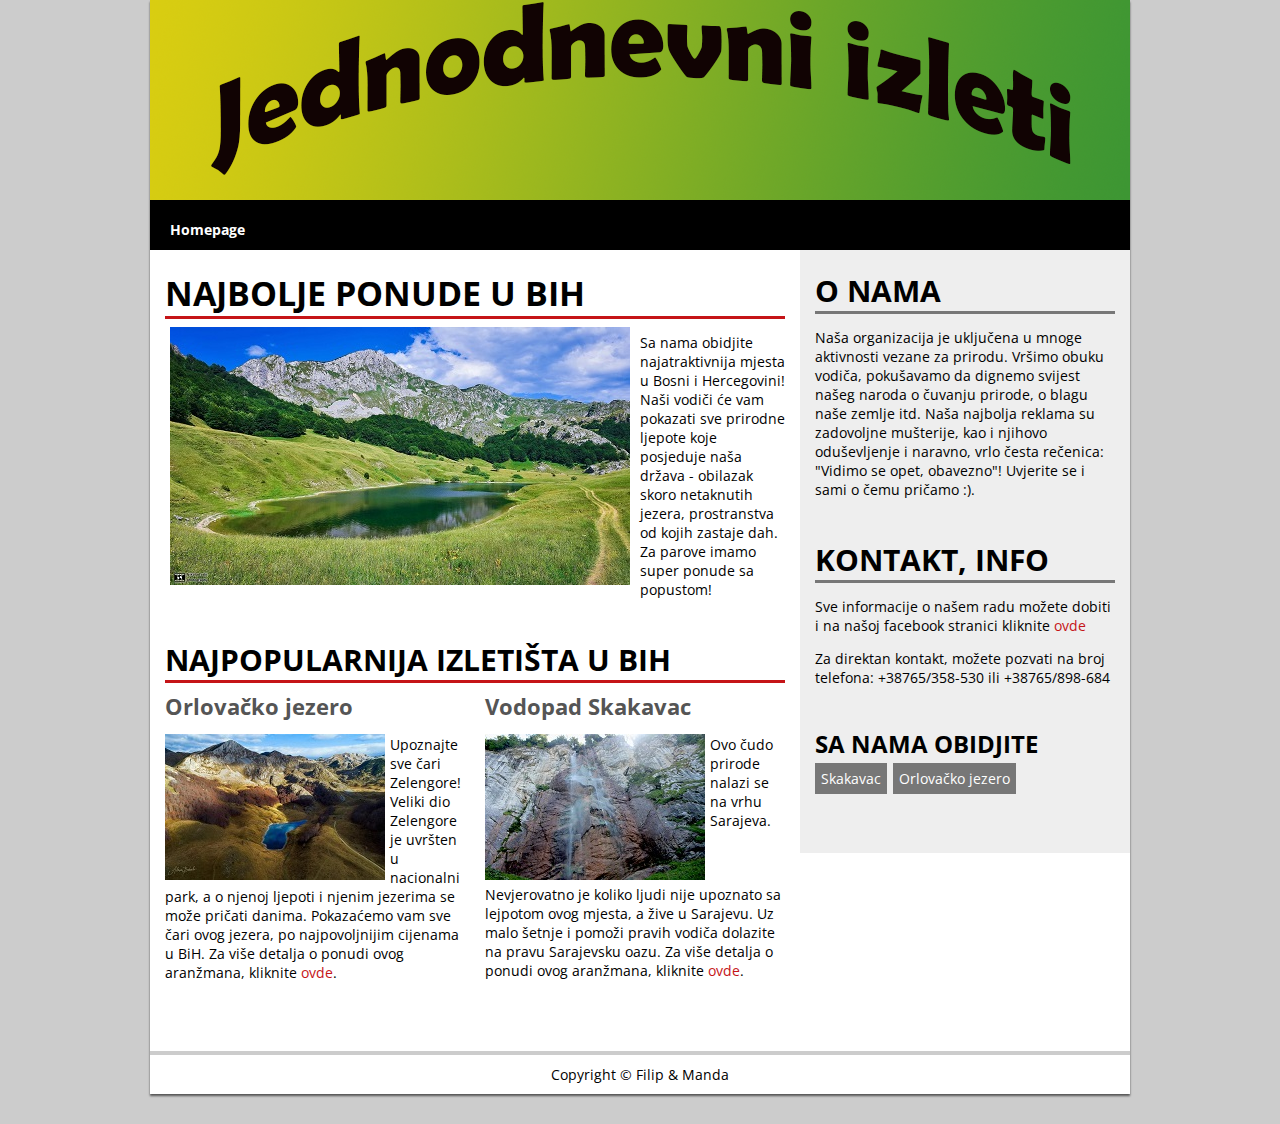
<file: index.html>
<!DOCTYPE html>
<html>
    <head>
        <meta charset="utf-8">
        <title>Jednodnevni izleti</title>
        <link href="style.css" rel="stylesheet" type="text/css">
        <link href="https://fonts.googleapis.com/css?family=Open+Sans:400,700&display=swap&subset=latin-ext" rel="stylesheet">
    </head>
    <body>
        
    <div id="wrapper">
        
            <div id="logo">
            <img src="images/intro.png" alt="">
            </div><!-- end #logo -->
        
        
        <div id="nav">
            <ul>
                <li><a href="./index.html">Homepage</a></li>
            </ul>
        </div><!-- end #nav -->
        
        <div id="main">
            <div id="intro" class="block">
                <h1>Najbolje ponude u BiH</h1>
                <img src="images/jezero.jpg" alt="">
                <p>Sa nama obidjite najatraktivnija mjesta u Bosni i Hercegovini! Naši vodiči će vam pokazati sve prirodne ljepote koje posjeduje naša država - obilazak skoro netaknutih jezera, prostranstva od kojih zastaje dah. Za parove imamo super ponude sa popustom!</p>
            </div><!-- end #intro .block -->
            
            <div id="products" class="block">
                <h2>Najpopularnija izletišta u BiH</h2>
                
                <div id="articleFlex">
                    <div class="article">
                        <h3>Orlovačko jezero</h3>
                        <img src="images/orlovacko1.jpg" alt="">
                        <p>Upoznajte sve čari Zelengore! Veliki dio Zelengore je uvršten u nacionalni park, a o njenoj ljepoti i njenim jezerima se može pričati danima. Pokazaćemo vam sve čari ovog jezera, po najpovoljnijim cijenama u BiH. Za više detalja o ponudi ovog aranžmana, kliknite <a href="orlovacko.html">ovde</a>.</p>

                    </div><!-- end #article -->

                    <div class="article">
                        <h3>Vodopad Skakavac</h3>
                        <img src="images/skakavac.jpg" alt="">
                        <p>Ovo čudo prirode nalazi se na vrhu Sarajeva. Nevjerovatno je koliko ljudi nije upoznato sa lejpotom ovog mjesta, a žive u Sarajevu. Uz malo šetnje i pomoži pravih vodiča dolazite na pravu Sarajevsku oazu. Za više detalja o ponudi ovog aranžmana, kliknite  <a href="skakavac.html">ovde</a>.</p>

                    </div><!-- end #article -->
                </div><!-- end #articleFlex -->
            </div><!-- end #products .block -->
        </div><!-- end #main -->
        
        <div id="sidebar">
            
             <div id="info" class="block">
                <h2>O nama</h2>
                <p>Naša organizacija je uključena u mnoge aktivnosti vezane za prirodu. Vršimo obuku vodiča, pokušavamo da dignemo svijest našeg naroda o čuvanju prirode, o blagu naše zemlje itd. Naša najbolja reklama su zadovoljne mušterije, kao i njihovo oduševljenje i naravno, vrlo česta rečenica: "Vidimo se opet, obavezno"! Uvjerite se i sami o čemu pričamo :).</p> 
            </div><!-- end #info .block -->
            <div id="contact" class="block">
                <h2>Kontakt, info</h2>
                <p>Sve informacije o našem radu možete dobiti i na našoj facebook stranici kliknite <a href="https://www.facebook.com/zelengoratour/">ovde</a></p>
                <p>Za direktan kontakt, možete pozvati na broj telefona: +38765/358-530 ili +38765/898-684</p>
            </div><!-- end #contact .block -->
            <div id="tags" class="block">
                <h4>Sa nama obidjite</h4>
                <ul>
                    <li><a href="https://www.google.com/maps/place/Vodopad+Skakavac/@43.9486322,18.4466618,17z/data=!3m1!4b1!4m5!3m4!1s0x4758d1c4c5976769:0xe5827aeb2eafc24b!8m2!3d43.9486322!4d18.4488505">Skakavac</a></li>
                    <li><a href="https://www.google.com/maps/place/Orlova%C4%8Dko+jezero/data=!4m2!3m1!1s0x134cceeaf1d11cd3:0x339eafb927063d23?sa=X&ved=2ahUKEwjJmsn59vDjAhXEeZoKHbJWAHgQ8gEwHHoECA8QBA">Orlovačko jezero</a></li>
                </ul>
            </div><!-- end #tags .block -->
        </div><!-- end #sidebar -->
        
        <div id="footer">
            <p>Copyright &copy Filip & Manda</p>
        </div><!-- end #footer -->
    
    </div><!-- end #wrapper -->
    
    </body>
</html>
</file>
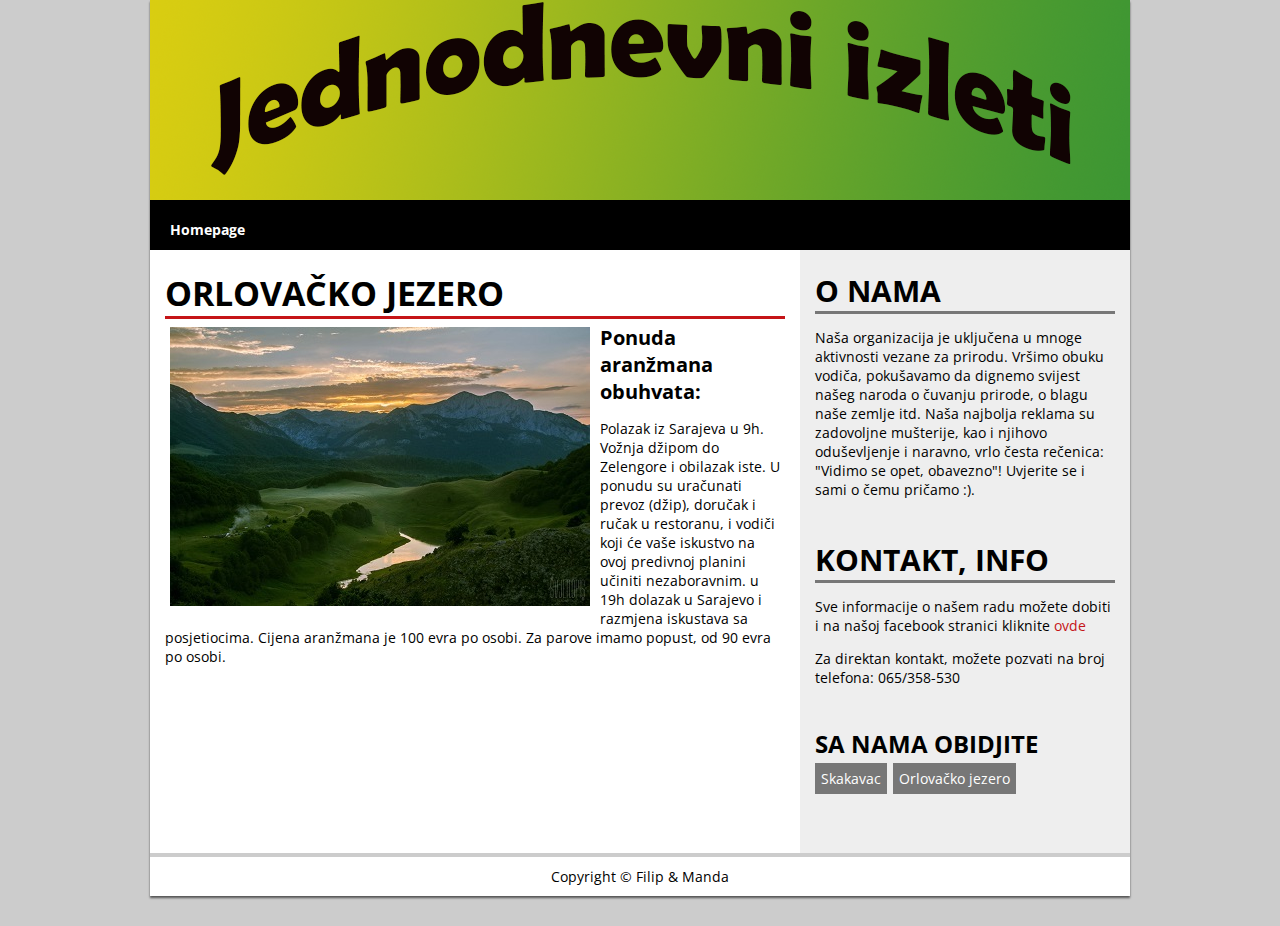
<file: orlovacko.html>
<!DOCTYPE html>
<html>
    <head>
        <meta charset="utf-8">
        <title>Jednodnevni izleti</title>
        <link href="style.css" rel="stylesheet" type="text/css">
        <link href="https://fonts.googleapis.com/css?family=Open+Sans:400,700&display=swap&subset=latin-ext" rel="stylesheet">
    </head>
    <body>
        
    <div id="wrapper">
        
            <div id="logo">
            <img src="images/intro.png" alt="">
            </div><!-- end #logo -->
        
        
        <div id="nav">
            <ul>
                <li><a href="./index.html">Homepage</a></li>
            </ul>
        
        </div><!-- end #nav -->
        
        <div id="main">
            <div id="intro" class="block">
                <h1>Orlovačko jezero</h1>
                <img src="images/orlovacko.jpg" alt="">
                <h5>Ponuda aranžmana obuhvata:</h5>
                <p>Polazak iz Sarajeva u 9h. Vožnja džipom do Zelengore i obilazak iste. U ponudu su uračunati prevoz (džip), doručak i ručak u restoranu, i vodiči koji će vaše iskustvo na ovoj predivnoj planini učiniti nezaboravnim. u 19h dolazak u Sarajevo i razmjena iskustava sa posjetiocima. Cijena aranžmana je 100 evra po osobi. Za parove imamo popust, od 90 evra po osobi.</p>
            </div><!-- end #intro .block -->
            
            
        </div><!-- end #main -->
        
        <div id="sidebar">
            
             <div id="info" class="block">
                <h2>O nama</h2>
                <p>Naša organizacija je uključena u mnoge aktivnosti vezane za prirodu. Vršimo obuku vodiča, pokušavamo da dignemo svijest našeg naroda o čuvanju prirode, o blagu naše zemlje itd. Naša najbolja reklama su zadovoljne mušterije, kao i njihovo oduševljenje i naravno, vrlo česta rečenica: "Vidimo se opet, obavezno"! Uvjerite se i sami o čemu pričamo :).</p> 
            </div><!-- end #info .block -->
            <div id="contact" class="block">
                <h2>Kontakt, info</h2>
                <p>Sve informacije o našem radu možete dobiti i na našoj facebook stranici kliknite <a href="https://www.facebook.com/zelengoratour/">ovde</a></p>
                <p>Za direktan kontakt, možete pozvati na broj telefona: 065/358-530</p>
            </div><!-- end #contact .block -->
            <div id="tags" class="block">
                <h4>Sa nama obidjite</h4>
                <ul>
                    <li><a href="https://www.google.com/maps/place/Vodopad+Skakavac/@43.9486322,18.4466618,17z/data=!3m1!4b1!4m5!3m4!1s0x4758d1c4c5976769:0xe5827aeb2eafc24b!8m2!3d43.9486322!4d18.4488505">Skakavac</a></li>
                    <li><a href="https://www.google.com/maps/place/Orlova%C4%8Dko+jezero/data=!4m2!3m1!1s0x134cceeaf1d11cd3:0x339eafb927063d23?sa=X&ved=2ahUKEwjJmsn59vDjAhXEeZoKHbJWAHgQ8gEwHHoECA8QBA">Orlovačko jezero</a></li>
                </ul>
            </div><!-- end #tags .block -->
        </div><!-- end #sidebar -->
        
        <div id="footer">
            <p>Copyright &copy Filip & Manda</p>
        </div><!-- end #footer -->
    
    </div><!-- end #wrapper -->
    
    </body>
</html>
</file>
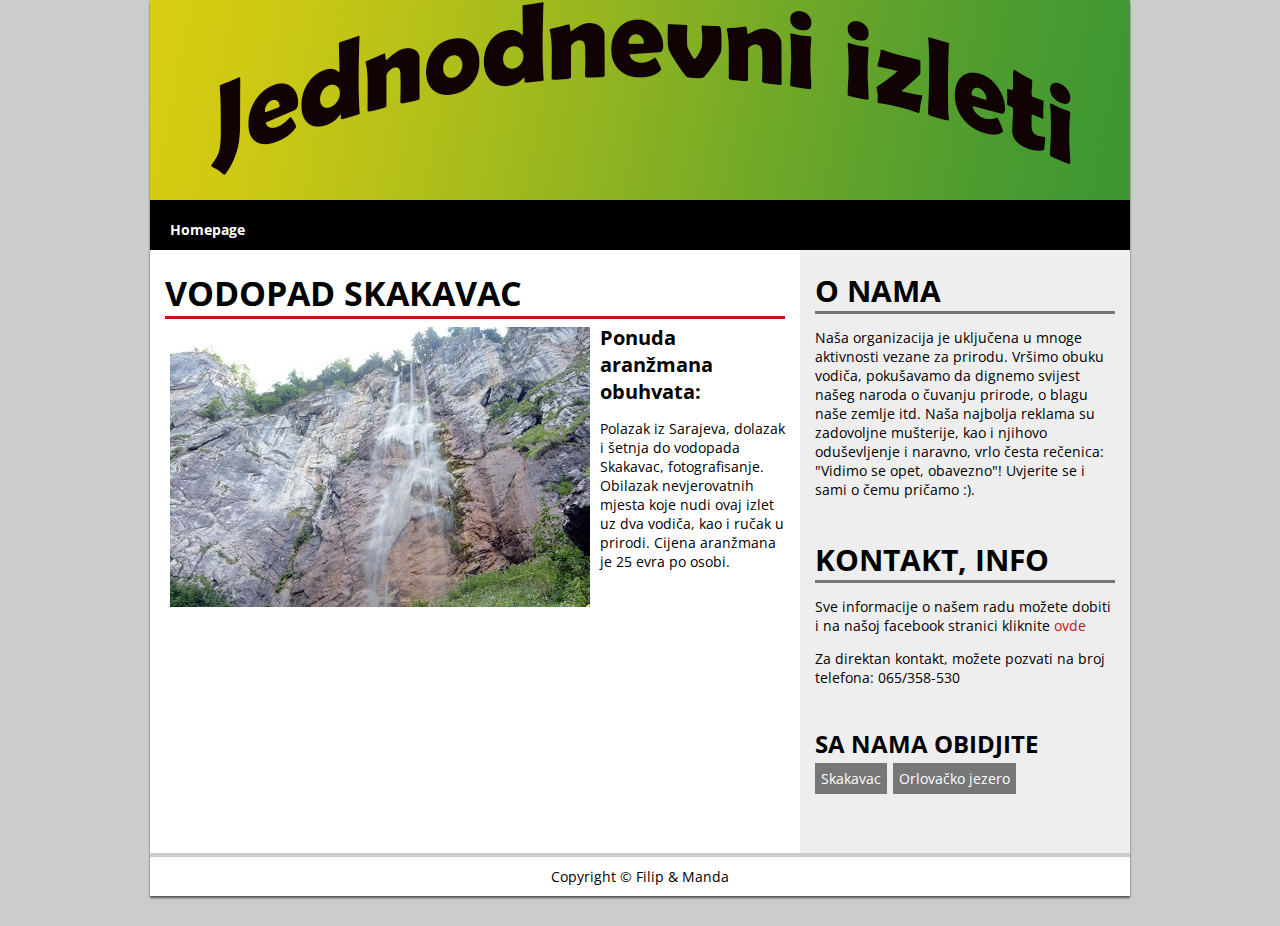
<file: skakavac.html>
<!DOCTYPE html>
<html>
    <head>
        <meta charset="utf-8">
        <title>Jednodnevni izleti</title>
        <link href="style.css" rel="stylesheet" type="text/css">
        <link href="https://fonts.googleapis.com/css?family=Open+Sans:400,700&display=swap&subset=latin-ext" rel="stylesheet">
    </head>
    <body>
        
    <div id="wrapper">
        
            <div id="logo">
            <img src="images/intro.png" alt="">
            </div><!-- end #logo -->
        
        
        <div id="nav">
            <ul>
                <li><a href="./index.html">Homepage</a></li>
            </ul>
        
        </div><!-- end #nav -->
        
        <div id="main">
            <div id="intro" class="block">
                <h1>Vodopad Skakavac</h1>
                <img src="images/skakavac1.jpg" alt="">
                <h5>Ponuda aranžmana obuhvata:</h5>
                <p>Polazak iz Sarajeva, dolazak i šetnja do vodopada Skakavac, fotografisanje. Obilazak nevjerovatnih mjesta koje nudi ovaj izlet uz dva vodiča, kao i ručak u prirodi. Cijena aranžmana je 25 evra po osobi.</p>
            </div><!-- end #intro .block -->
            
            
        </div><!-- end #main -->
        
        <div id="sidebar">
            
             <div id="info" class="block">
                <h2>O nama</h2>
                <p>Naša organizacija je uključena u mnoge aktivnosti vezane za prirodu. Vršimo obuku vodiča, pokušavamo da dignemo svijest našeg naroda o čuvanju prirode, o blagu naše zemlje itd. Naša najbolja reklama su zadovoljne mušterije, kao i njihovo oduševljenje i naravno, vrlo česta rečenica: "Vidimo se opet, obavezno"! Uvjerite se i sami o čemu pričamo :).</p> 
            </div><!-- end #info .block -->
            <div id="contact" class="block">
                <h2>Kontakt, info</h2>
                <p>Sve informacije o našem radu možete dobiti i na našoj facebook stranici kliknite <a href="https://www.facebook.com/zelengoratour/">ovde</a></p>
                <p>Za direktan kontakt, možete pozvati na broj telefona: 065/358-530</p>
            </div><!-- end #contact .block -->
            <div id="tags" class="block">
                <h4>Sa nama obidjite</h4>
                <ul>
                    <li><a href="https://www.google.com/maps/place/Vodopad+Skakavac/@43.9486322,18.4466618,17z/data=!3m1!4b1!4m5!3m4!1s0x4758d1c4c5976769:0xe5827aeb2eafc24b!8m2!3d43.9486322!4d18.4488505">Skakavac</a></li>
                    <li><a href="https://www.google.com/maps/place/Orlova%C4%8Dko+jezero/data=!4m2!3m1!1s0x134cceeaf1d11cd3:0x339eafb927063d23?sa=X&ved=2ahUKEwjJmsn59vDjAhXEeZoKHbJWAHgQ8gEwHHoECA8QBA">Orlovačko jezero</a></li>
                </ul>
            </div><!-- end #tags .block -->
        </div><!-- end #sidebar -->
        
        <div id="footer">
            <p>Copyright &copy Filip & Manda</p>
        </div><!-- end #footer -->
    
    </div><!-- end #wrapper -->
    
    </body>
</html>
</file>
<file: style.css>
body {
    background: #CCCCCC;
    margin: 0;
    padding:0;
    font-family: 'Open Sans', sans-serif;
    font-weight: 400;
    font-size: 14px;
}
img {
    vertical-align: bottom;
}
h1, h2, h3, h4, h5, h6 {
    font-weight: 700;
    margin: 5px 0 3px
}
h1 { font-size: 34px;}
h2 { font-size: 30px;}
h3 { font-size: 26px;}
h4 { font-size: 24px;}
h5 { font-size: 20px;}
h6 { font-size: 18px;}

a:link, a:visited {
    color: #C51417;
    text-decoration: none;
}
a:hover {
    color: #FF9900;
}
a:active {
    color: #777777;
}
#wrapper {
    background: #FFFFFF;
    width: 980px;
    margin: 0 auto 30px;
    padding: 0;
    box-shadow: 0 2px 2px #555555;
}
#logo {
   border-right: 1px solid rgba(255,255,255,0.4);
}
#nav {
    background: #000000;
    display: flex;
}
#nav ul {
    list-style: none;
    margin: 0;
    padding: 0 0 0 10px;
    display: flex;
}
#nav ul li {
    
}
#nav ul li a {
    height: 10px;
    padding: 20px 10px;
    display: block;
}

#nav ul li a:link, 
#nav ul li a:visited {
    color: #FFFFFF;
    text-decoration: none;
    font-weight: 700;
}
#nav ul li a:hover {
    background: rgba(0,0,0,0.4);
}
#nav ul li a:active {
    background: #FFFFFF;
    color: #333333;
}
#front {
    background: #9c8787;
}
#main {
    float: left;
    width: 620px;
    padding: 15px;
}
#intro img {
    float: left;
    padding: 5px;
    margin: 0 5px 0 0;
}
.article h3 {
    font-size: 22px;
    color: #555555;
}
#articleFlex {
    display: flex;
    justify-content: space-between;
}
.article {
    flex-basis: 300px;
    flex-grow: 0;
    flex-shrink: 1;
}
.article img {
    float: left;
    margin: 10px 5px 5px 0;
}
#sidebar {
    float: right;
    width: 300px;
    padding: 15px;
    background: #EEEEEE;
}
#tags ul {
    list-style: none;
    margin: 0;
    padding: 0;
}
#tags ul li {
    display: inline-block;

}
#tags ul li a {
    display: block;
    padding: 6px;
}
#tags ul li a:link,
#tags ul li a:visited {
    background: #777777;
    color: #FFFFFF;
    text-decoration: none;
    margin: 0 2px 4px 0;
}
#tags ul li a:hover {
    background: #C51417;
}
#main h1, #main h2, #sidebar h1, #sidebar h2, #sidebar h4 {
    text-transform: uppercase;
}
#main h1, #main h2 {
    border-bottom: 3px solid #C51417;
}
#sidebar h1, #sidebar h2 {
    border-bottom: 3px solid #777777;
}
.block {
    margin: 0 0 40px 0;
}
#footer {
    clear: both;
    border-top: 4px solid #CCCCCC;
    padding: 10px;
    text-align: center;
}
#footer p {
    margin: 0px;
}
</file>
